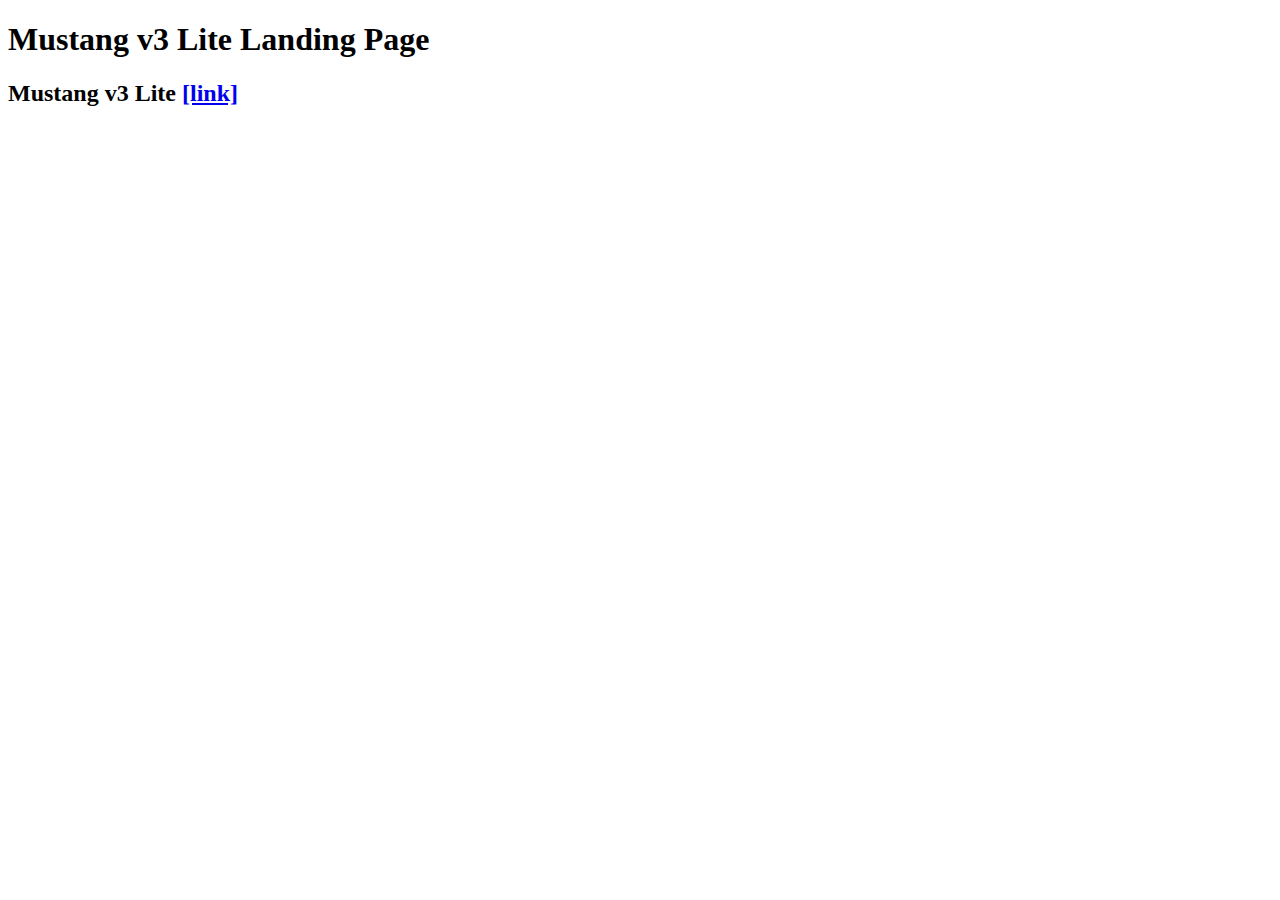
<file: index.html>
<!doctype html>
<html lang="en">
    <head>
        <meta charset="UTF-8">
        <title>Mustang v3 Lite</title>
    </head>
    <body onload="initApplication()">
        <h1>Mustang v3 Lite Landing Page</h1>
        <h2>Mustang v3 Lite <a href="mustang-v3.html" target="_blank">[link]</a><h2>
    </body>
</html>
</file>
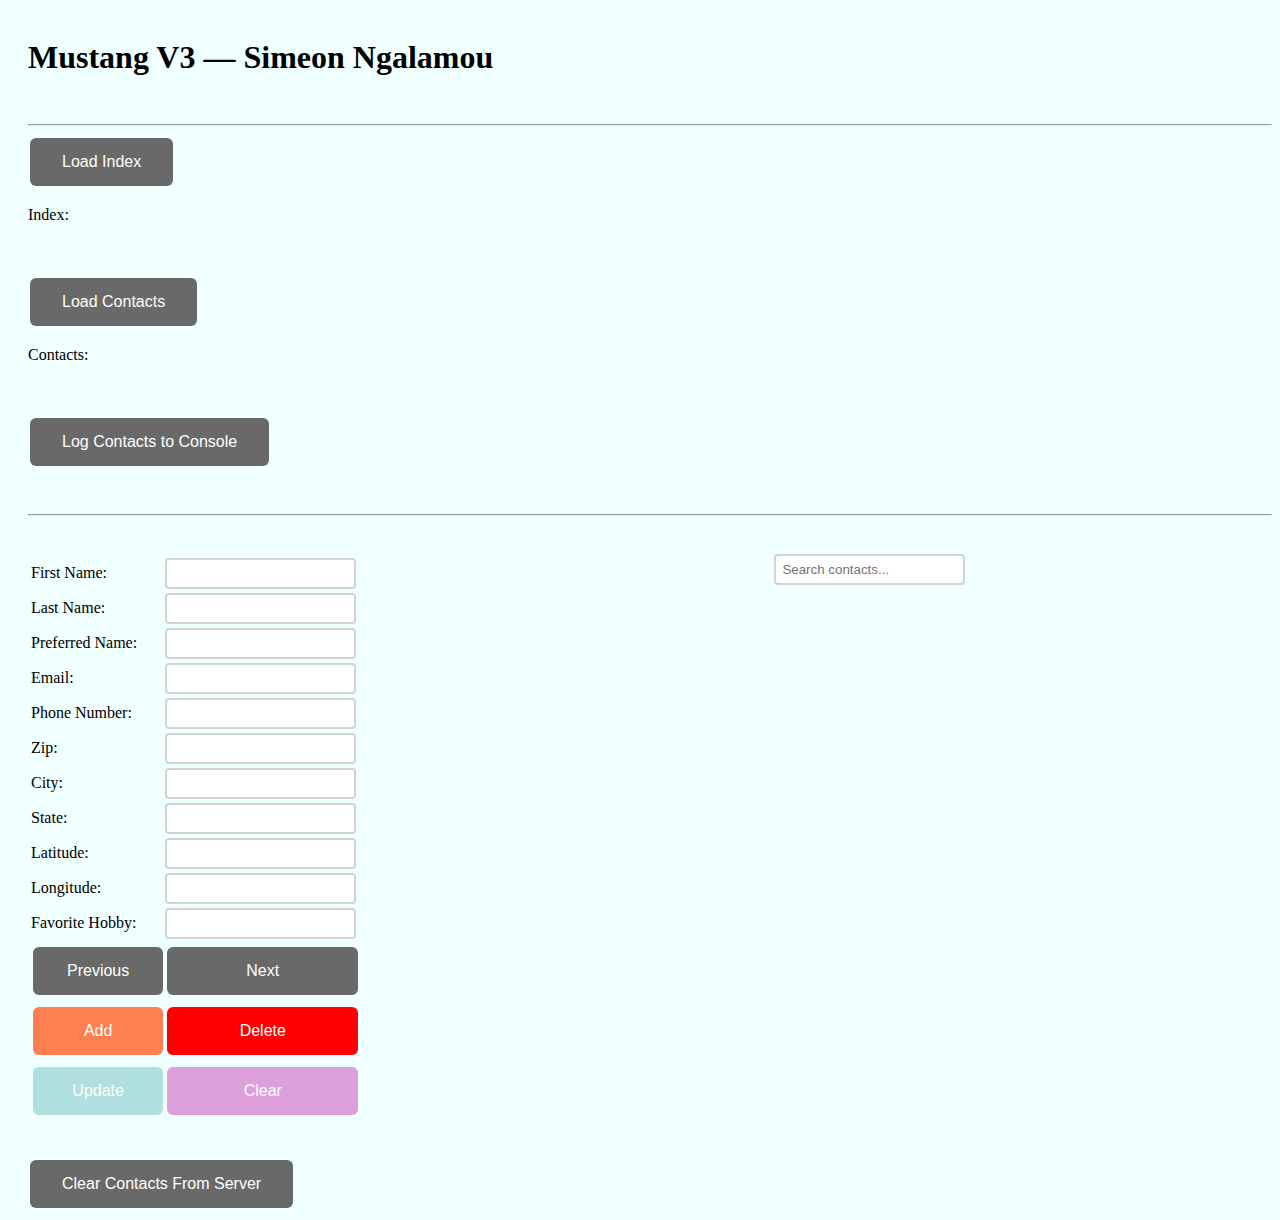
<file: mustang-v3.html>
<!doctype html>
<html lang="en">
<!--
	Author: Simeon Ngalamou
	Class: Web and Distributed Programming
	Project: Sprint 7 - Mustang V3
    Description: This creates version 2 of the mustang contact manager which uses server side processing to get a city and state and autocompletion to search for the contacts in the list.
    Credit: I inherited this code from Paul Bundak, he saw that I couldn't figure some of the features from V2 so he said I could enhance his code from V2 for V3
-->
	<head>
		<title>Mustang V3 &mdash; Simeon Ngalamou</title>
		<meta charset="UTF-8" name="viewport" content="width=device-width, initial-scale=1">
		<script src="mustang-v3.js"></script>
		<link rel="stylesheet" href="mustang-v3.css">
    </head>
	<body onload="initApplication()">
		<h1>Mustang V3 &mdash; Simeon Ngalamou</h1>
        <br><hr>
		<button class="button" onclick="loadIndex()">Load Index</button><br>
		<p>Index:
			<table id="indexTable">
			</table>
		</p>
		<br>

		<button class="button" onclick="loadContacts()">Load Contacts</button><br>
		<p>Contacts:
			<table id="contactTable">
			</table>
		</p>
		<br>

        <button class="button" onclick="logContacts()">Log Contacts to Console</button><br>
		<div id="snackbar"></div>

        <br><br><hr>

        <form autocomplete="off">
            <div class="autocomplete">
                <input id="contactList" type="text" name="myContacts" placeholder="Search contacts..." >
            </div>
        </form>


		<table>
             <tr>
                <td>First Name:</td>
                <td><input id="firstNameID" type="text" value="" size="30"></td>
            </tr>
             <tr>
                <td>Last Name:</td>
                <td><input id="lastNameID" type="text" value="" size="30"></td>
            </tr>
            <tr>
                <td>Preferred Name:</td>
                <td><input id="preferredNameID" type="text" value="" size="30"></td>
            </tr>
            <tr>
                <td>Email:</td>
                <td><input id="emailID" type="text" value="" size="30"></td>
            </tr>
             <tr>
                <td>Phone Number:</td>
                <td><input id="phoneNumberID" type="text" value="" size="30"></td>
            </tr>
            <tr>
                <td>Zip:</td>
                <td><input id="zipID" type="text" value="" size="30" onblur="zipBlurFunction()"></td>
            </tr>
            <tr>
                <td>City:</td>
                <td><input id="cityID" type="text" value="" size="30" ></td>
            </tr>
            <tr>
                <td>State:</td>
                <td><input id="stateID" type="text" value="" size="30"></td>
            </tr>
            <tr>
                <td>Latitude:</td>
                <td><input id="latID" type="text" value="" size="30"></td>
            </tr>
            <tr>
                <td>Longitude:</td>
                <td><input id="lngID" type="text" value="" size="30"></td>
            </tr>
            <tr>
                <td>Favorite Hobby:</td>
                <td><input id="favoriteHobbyID" type="text" value="" size="30"></td>
            </tr>
            <tr>
                <td><button class="button button-in-table" id="previousbtn" type="button" onclick="previous()">Previous</button></td>
                <td><button class="button button-in-table" id="nextbtn" type="button" autofocus onclick="next()">Next</button></td>
            <tr>
                <td><button class="button button-add button-in-table" type="button" onclick="add()">Add</button></td>
                <td><button class="button button-delete button-in-table" id="deletebtn" type="button" onclick="remove()">Delete</button></td>
            </tr>
            <tr>
                <td><button class="button button-update button-in-table" id="updatebtn" type="button" onclick="update()">Update</button></td>
                <td><button class="button button-clear button-in-table" id="clearbtn" type="button" onclick="clearInput()">Clear</button></td>
            </tr>
        </table>

        <p id="statusID"></p>
        <br>
        
        <button class="button" onclick="clearServer()">Clear Contacts From Server</button>

	</body>
</html>
</file>
<file: mustang-v3.css>
/*
	Author: Simeon Ngalamou
	Class: Web and Distributed Programming
	Project: Sprint 7 - Mustang V3
	Description:  This creates version 2 of the mustang contact manager which uses 
                  server side processing to get a city and state and autocompletion 
                  to search for the contacts in the list.
*/

html, body {
	padding-left: 10px;
	padding-top: 5px;
	font-family: verdana;
	box-sizing: border-box;
	background-color: azure;
}

/* Styles the basic, delete, add, and update buttons */
.button {
	background-color: #696969;
	border: none;
	color: white;
	padding: 15px 32px;
	text-align: center;
	text-decoration: none;
	display: inline-block;
	font-size: 16px;
	border-radius: 6px;
	margin: 4px 2px;
	transition-duration: 0.4s;
	cursor: pointer;
	outline: none;
}
.button-delete {
	background-color: red;
}
.button-clear {
	background-color: plum;
}
.button-add {
	background-color: coral;
}
.button-update {
	background-color: rgb(176, 223, 223);
}
.button-in-table {
	width: 100% !important;
	
}
.button:hover {
	background-color: #3f2b2b;
}
.button-delete:hover {
	background-color: maroon;
}
.button-clear:hover {
	background-color: rgb(177, 81, 177);
}
.button-add:hover {
	background-color: rgb(184, 82, 45);
}
.button-update:hover {
	background-color: rgb(127, 182, 182);
}
.button:active {
	transform: translateY(4px);
}
.button:disabled {
	background-color: #696969;
	cursor: not-allowed;
}


/* Styles the autocomplete function for the contacts */
.autocomplete {
	position: relative;
	display: inline-block;
	width: 300px;
	left: 60%;
	top: 30px;
}
.autocomplete-items {
	position: absolute;
	border: 1px solid #d4d4d4;
	border-bottom: none;
	border-top: none;
	z-index: 99;
	top: 100%;
	left: 0;
	right: 0;
}
.autocomplete-items div {
	padding: 10px;
	cursor: pointer;
	background-color: #fff;
	border-bottom: 1px solid #d4d4d4;
}
.autocomplete-items div:hover {
	background-color: #e9e9e9;
}
.autocomplete-active {
	background-color: rgb(112, 218, 165) !important;
	color: white;
}
.autocomplete-box input {
	border: 1px solid transparent;
	background-color: #f1f1f1;
	padding: 10px;
	font-size: 16px;
}
.autocomplete-box input[type=text] {
	background-color: #f1f1f1;
	width: 100%;
}


/* Styles the input text fields */
input[type=text] {
	border: 2px solid lightgray;
	border-radius: 4px;
	padding: 6px;
	transition: 0.5s;
	outline: none;
	width: 175px;
}
/* Makes the border black and makes the field larger when focused */
input[type=text]:focus {
	border: 2px solid black;
	width: 200px;
}


/* Styles the table for the index */
#indexTable {
	visibility: hidden;
    border-collapse: collapse;
    width: 100%;
    table-layout: auto;
}
#indexTable td, #indexTable th {
    border: 1px solid #ddd;
    padding: 8px;
}
#indexTable tr:nth-child(even) {
	background-color: #f2f2f2;
}
#indexTable tr:hover {
	background-color: #ddd;
}
#indexTable th {
    padding-top: 12px;
    padding-bottom: 12px;
    text-align: center;
    background-color: rgb(112, 218, 165);
    color: white;
}


/* Styles the table for the contacts */
#contactTable {
	visibility: hidden;
    border-collapse: collapse;
    width: 100%;
    table-layout: auto;
}
#contactTable td, #contactTable th {
    border: 1px solid #ddd;
    padding: 8px;
}
#contactTable tr:nth-child(even) {
	background-color: #f2f2f2;
}
#contactTable tr:hover {
	background-color: #ddd;
}
#contactTable th {
    padding-top: 12px;
    padding-bottom: 12px;
    text-align: center;
    background-color: rgb(112, 218, 165);
    color: white;
}


/* Styles the snackbar that appears at bottom when the index 
	is loaded, the contacts are loaded, and the contacts are 
	logged to the console */
#snackbar {
	visibility: hidden;
	min-width: 250px;
	margin-left: -125px;
	background-color: #333;
	color: #fff;
	text-align: center;
	border-radius: 2px;
	padding: 16px;
	position: fixed;
	z-index: 1;
	left: 50%;
	bottom: 30px;
	font-size: 17px;
}
/* Makes the snackbar visible for a limited time */
#snackbar.show {
	visibility: visible;
	animation: fadein 0.5s, fadeout 0.5s 1s;
}
/* Adds animation to the snackbar */
@keyframes fadein {
  from {bottom: 0; opacity: 0;}
  to {bottom: 30px; opacity: 1;}
}
@keyframes fadeout {
  from {bottom: 30px; opacity: 1;}
  to {bottom: 0; opacity: 0;}
}
</file>
